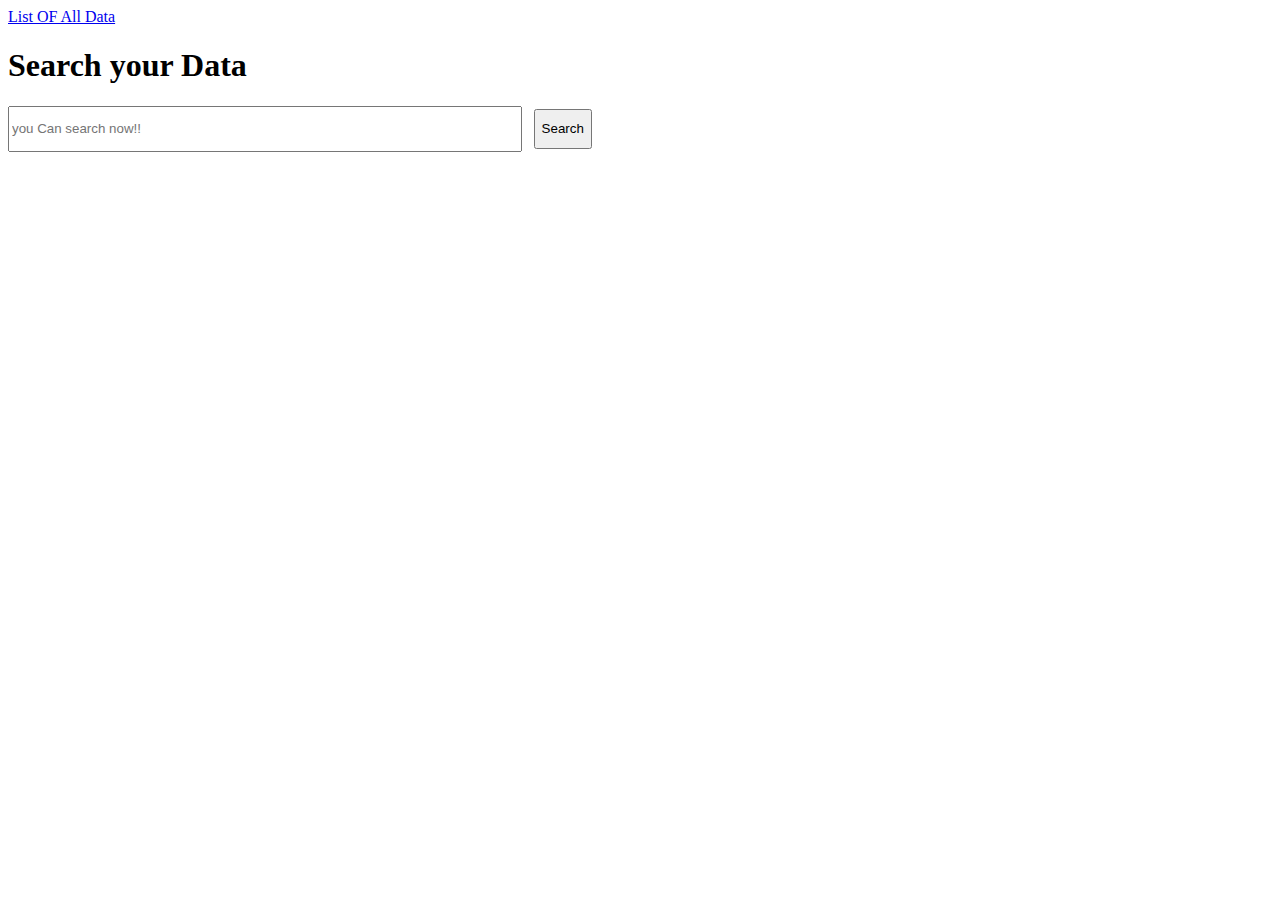
<file: src/main/resources/templates/index.html>
<!DOCTYPE html>
<html lang="en">
<head>
    <meta charset="UTF-8">
    <title>Maven project of lucene</title>
    <script src="https://code.jquery.com/jquery-3.6.0.js"></script>
</head>
<body>
<form action="/getAll">
    <a href="api/ListAll">List OF All Data</a>
    <h1>Search your Data</h1>
    <input type="text" name="query" placeholder="you Can search now!!" style="height: 40px; width: 40%;">&nbsp;&nbsp;
    <button type="submit" style="height: 40px;">Search</button>
</form>
</body>

</html>
</file>
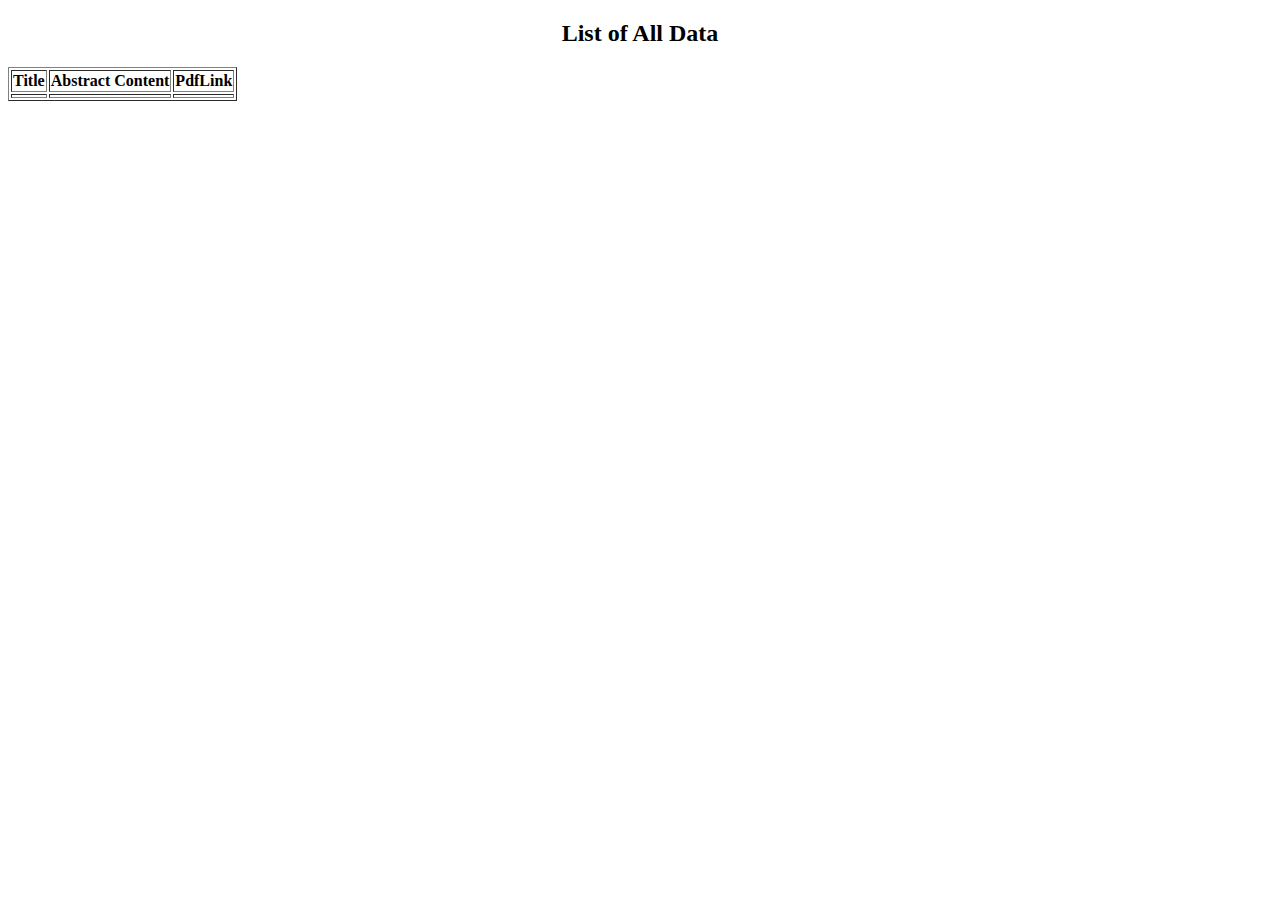
<file: src/main/resources/templates/home.html>
<!DOCTYPE html>
<html lang="en" xmlns:th="http://www.thymeleaf.org">
<head>
    <meta charset="UTF-8">
    <title>Title</title>
    <link th:href="@{/main.css}" rel="stylesheet" />
</head>
<body>
<div class="container my-2">
    <h2><center>List of All Data</center></h2>
    <table border="1" class = "table table-striped table-responsive-md">
        <thead>
        <tr>
            <th>Title</th>
            <th>Abstract Content</th>
            <th>PdfLink</th>
        </tr>
        </thead>
        <tbody>
        <tr th:each="lists : ${listAllData}">
            <td th:utext="${lists.title}"></td>
            <td th:utext="${lists.abstractContent}"></td>
            <td th:text="${lists.pdf}"></td>
        </tr>
        </tbody>
    </table>
</div>
</body>
</html>
</file>
